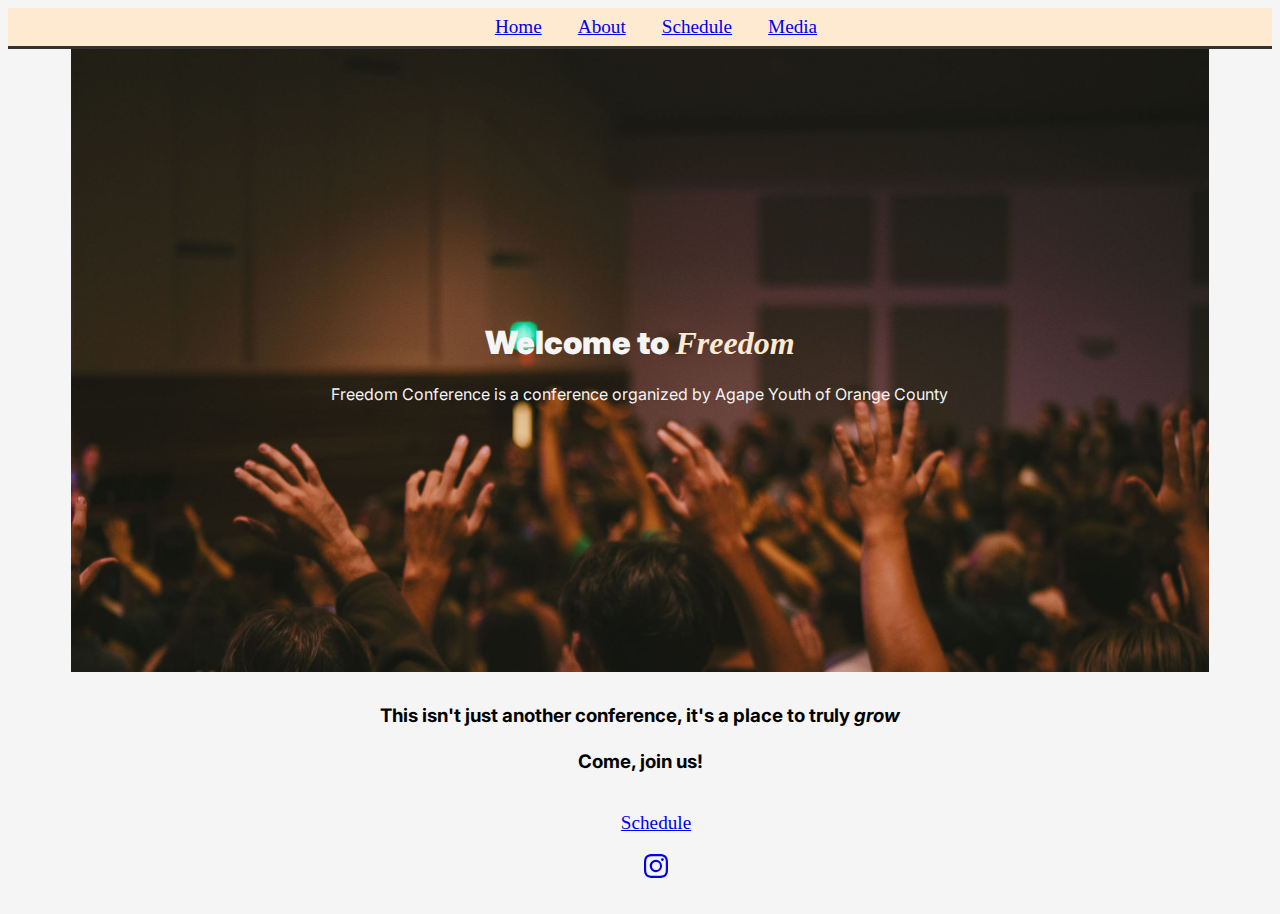
<file: index.html>
<!DOCTYPE html>
<html>
    <head>
        <link href="https://cdn.jsdelivr.net/npm/bootstrap@5.3.8/dist/css/bootstrap.min.css" rel="stylesheet" integrity="sha384-sRIl4kxILFvY47J16cr9ZwB07vP4J8+LH7qKQnuqkuIAvNWLzeN8tE5YBujZqJLB" crossorigin="anonymous">
<script src="https://cdn.jsdelivr.net/npm/bootstrap@5.3.8/dist/js/bootstrap.bundle.min.js" integrity="sha384-FKyoEForCGlyvwx9Hj09JcYn3nv7wiPVlz7YYwJrWVcXK/BmnVDxM+D2scQbITxI" crossorigin="anonymous"></script>
        
        <link href='https://fonts.googleapis.com/css?family=Inter' rel='stylesheet'>

        <title>
            Freedom Conference OC
        </title>

        <link rel="stylesheet" href="main.css">

        <script src="main.js"></script>
    </head>

    <body>
        <div id="topbar" class="topbar"></div>

        <div class="top-div">
            <h1><b>Welcome to <span class="FreedomFancyFont">Freedom</span></b></h1>
            <p>Freedom Conference is a conference organized by Agape Youth of Orange County</p>
        </div>

        <div class="content1">
            <h3>This isn't just another conference, it's a place to truly <i>grow</i><br><br>Come, join us!</h3>
        
            <br>

            <a type="button" class="topbar-text btn btn-secondary" href="schedule.html">Schedule</a>

            <br><br>

            <a type="button" class="btn" href="https://www.instagram.com/freedomconferenceoc/">
                <svg xmlns="http://www.w3.org/2000/svg" width="24" height="24" fill="currentColor" class="bi bi-instagram" viewBox="0 0 16 16">
                <path d="M8 0C5.829 0 5.556.01 4.703.048 3.85.088 3.269.222 2.76.42a3.9 3.9 0 0 0-1.417.923A3.9 3.9 0 0 0 .42 2.76C.222 3.268.087 3.85.048 4.7.01 5.555 0 5.827 0 8.001c0 2.172.01 2.444.048 3.297.04.852.174 1.433.372 1.942.205.526.478.972.923 1.417.444.445.89.719 1.416.923.51.198 1.09.333 1.942.372C5.555 15.99 5.827 16 8 16s2.444-.01 3.298-.048c.851-.04 1.434-.174 1.943-.372a3.9 3.9 0 0 0 1.416-.923c.445-.445.718-.891.923-1.417.197-.509.332-1.09.372-1.942C15.99 10.445 16 10.173 16 8s-.01-2.445-.048-3.299c-.04-.851-.175-1.433-.372-1.941a3.9 3.9 0 0 0-.923-1.417A3.9 3.9 0 0 0 13.24.42c-.51-.198-1.092-.333-1.943-.372C10.443.01 10.172 0 7.998 0zm-.717 1.442h.718c2.136 0 2.389.007 3.232.046.78.035 1.204.166 1.486.275.373.145.64.319.92.599s.453.546.598.92c.11.281.24.705.275 1.485.039.843.047 1.096.047 3.231s-.008 2.389-.047 3.232c-.035.78-.166 1.203-.275 1.485a2.5 2.5 0 0 1-.599.919c-.28.28-.546.453-.92.598-.28.11-.704.24-1.485.276-.843.038-1.096.047-3.232.047s-2.39-.009-3.233-.047c-.78-.036-1.203-.166-1.485-.276a2.5 2.5 0 0 1-.92-.598 2.5 2.5 0 0 1-.6-.92c-.109-.281-.24-.705-.275-1.485-.038-.843-.046-1.096-.046-3.233s.008-2.388.046-3.231c.036-.78.166-1.204.276-1.486.145-.373.319-.64.599-.92s.546-.453.92-.598c.282-.11.705-.24 1.485-.276.738-.034 1.024-.044 2.515-.045zm4.988 1.328a.96.96 0 1 0 0 1.92.96.96 0 0 0 0-1.92m-4.27 1.122a4.109 4.109 0 1 0 0 8.217 4.109 4.109 0 0 0 0-8.217m0 1.441a2.667 2.667 0 1 1 0 5.334 2.667 2.667 0 0 1 0-5.334"/>
                </svg>
            </a>
        </div>
    </body>
</html>
</file>
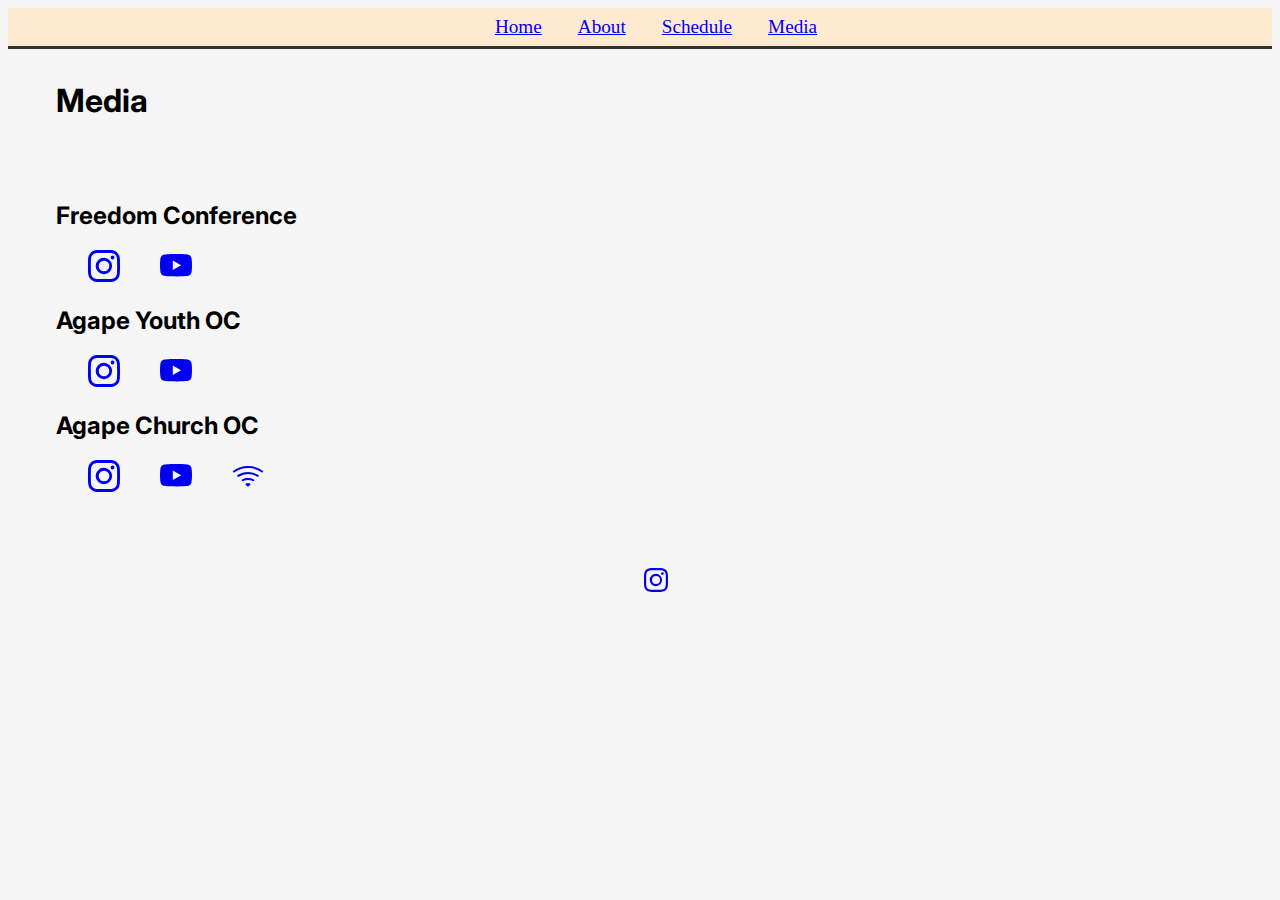
<file: media.html>
<!DOCTYPE html>
<html>
    <head>
        <link href="https://cdn.jsdelivr.net/npm/bootstrap@5.3.8/dist/css/bootstrap.min.css" rel="stylesheet" integrity="sha384-sRIl4kxILFvY47J16cr9ZwB07vP4J8+LH7qKQnuqkuIAvNWLzeN8tE5YBujZqJLB" crossorigin="anonymous">
<script src="https://cdn.jsdelivr.net/npm/bootstrap@5.3.8/dist/js/bootstrap.bundle.min.js" integrity="sha384-FKyoEForCGlyvwx9Hj09JcYn3nv7wiPVlz7YYwJrWVcXK/BmnVDxM+D2scQbITxI" crossorigin="anonymous"></script>
        
        <link href='https://fonts.googleapis.com/css?family=Inter' rel='stylesheet'>

        <title>
            Freedom Conference OC
        </title>

        <link rel="stylesheet" href="main.css">

        <script src="main.js"></script>
    </head>

    <body>
        <div id="topbar" class="topbar"></div>

        <div class="main-content">
            <h1>Media</h1>
            <br><br>

            <h2>Freedom Conference</h2>
                <div class="icons">
                    <a href="https://www.instagram.com/freedomconferenceoc/">
                        <svg xmlns="http://www.w3.org/2000/svg" width="32" height="32" fill="currentColor" class="bi bi-instagram" viewBox="0 0 16 16">
                        <path d="M8 0C5.829 0 5.556.01 4.703.048 3.85.088 3.269.222 2.76.42a3.9 3.9 0 0 0-1.417.923A3.9 3.9 0 0 0 .42 2.76C.222 3.268.087 3.85.048 4.7.01 5.555 0 5.827 0 8.001c0 2.172.01 2.444.048 3.297.04.852.174 1.433.372 1.942.205.526.478.972.923 1.417.444.445.89.719 1.416.923.51.198 1.09.333 1.942.372C5.555 15.99 5.827 16 8 16s2.444-.01 3.298-.048c.851-.04 1.434-.174 1.943-.372a3.9 3.9 0 0 0 1.416-.923c.445-.445.718-.891.923-1.417.197-.509.332-1.09.372-1.942C15.99 10.445 16 10.173 16 8s-.01-2.445-.048-3.299c-.04-.851-.175-1.433-.372-1.941a3.9 3.9 0 0 0-.923-1.417A3.9 3.9 0 0 0 13.24.42c-.51-.198-1.092-.333-1.943-.372C10.443.01 10.172 0 7.998 0zm-.717 1.442h.718c2.136 0 2.389.007 3.232.046.78.035 1.204.166 1.486.275.373.145.64.319.92.599s.453.546.598.92c.11.281.24.705.275 1.485.039.843.047 1.096.047 3.231s-.008 2.389-.047 3.232c-.035.78-.166 1.203-.275 1.485a2.5 2.5 0 0 1-.599.919c-.28.28-.546.453-.92.598-.28.11-.704.24-1.485.276-.843.038-1.096.047-3.232.047s-2.39-.009-3.233-.047c-.78-.036-1.203-.166-1.485-.276a2.5 2.5 0 0 1-.92-.598 2.5 2.5 0 0 1-.6-.92c-.109-.281-.24-.705-.275-1.485-.038-.843-.046-1.096-.046-3.233s.008-2.388.046-3.231c.036-.78.166-1.204.276-1.486.145-.373.319-.64.599-.92s.546-.453.92-.598c.282-.11.705-.24 1.485-.276.738-.034 1.024-.044 2.515-.045zm4.988 1.328a.96.96 0 1 0 0 1.92.96.96 0 0 0 0-1.92m-4.27 1.122a4.109 4.109 0 1 0 0 8.217 4.109 4.109 0 0 0 0-8.217m0 1.441a2.667 2.667 0 1 1 0 5.334 2.667 2.667 0 0 1 0-5.334"/>
                        </svg>
                    </a>
                    <a href="https://www.youtube.com/@agapeyouthoc">
                        <svg xmlns="http://www.w3.org/2000/svg" width="32" height="32" fill="currentColor" class="bi bi-youtube" viewBox="0 0 16 16">
                            <path d="M8.051 1.999h.089c.822.003 4.987.033 6.11.335a2.01 2.01 0 0 1 1.415 1.42c.101.38.172.883.22 1.402l.01.104.022.26.008.104c.065.914.073 1.77.074 1.957v.075c-.001.194-.01 1.108-.082 2.06l-.008.105-.009.104c-.05.572-.124 1.14-.235 1.558a2.01 2.01 0 0 1-1.415 1.42c-1.16.312-5.569.334-6.18.335h-.142c-.309 0-1.587-.006-2.927-.052l-.17-.006-.087-.004-.171-.007-.171-.007c-1.11-.049-2.167-.128-2.654-.26a2.01 2.01 0 0 1-1.415-1.419c-.111-.417-.185-.986-.235-1.558L.09 9.82l-.008-.104A31 31 0 0 1 0 7.68v-.123c.002-.215.01-.958.064-1.778l.007-.103.003-.052.008-.104.022-.26.01-.104c.048-.519.119-1.023.22-1.402a2.01 2.01 0 0 1 1.415-1.42c.487-.13 1.544-.21 2.654-.26l.17-.007.172-.006.086-.003.171-.007A100 100 0 0 1 7.858 2zM6.4 5.209v4.818l4.157-2.408z"/>
                        </svg>
                    </a>
                </div>

            <h2>Agape Youth OC</h2>
                <div class="icons">
                    <a href="https://www.instagram.com/agapeyouthoc/">
                        <svg xmlns="http://www.w3.org/2000/svg" width="32" height="32" fill="currentColor" class="bi bi-instagram" viewBox="0 0 16 16">
                        <path d="M8 0C5.829 0 5.556.01 4.703.048 3.85.088 3.269.222 2.76.42a3.9 3.9 0 0 0-1.417.923A3.9 3.9 0 0 0 .42 2.76C.222 3.268.087 3.85.048 4.7.01 5.555 0 5.827 0 8.001c0 2.172.01 2.444.048 3.297.04.852.174 1.433.372 1.942.205.526.478.972.923 1.417.444.445.89.719 1.416.923.51.198 1.09.333 1.942.372C5.555 15.99 5.827 16 8 16s2.444-.01 3.298-.048c.851-.04 1.434-.174 1.943-.372a3.9 3.9 0 0 0 1.416-.923c.445-.445.718-.891.923-1.417.197-.509.332-1.09.372-1.942C15.99 10.445 16 10.173 16 8s-.01-2.445-.048-3.299c-.04-.851-.175-1.433-.372-1.941a3.9 3.9 0 0 0-.923-1.417A3.9 3.9 0 0 0 13.24.42c-.51-.198-1.092-.333-1.943-.372C10.443.01 10.172 0 7.998 0zm-.717 1.442h.718c2.136 0 2.389.007 3.232.046.78.035 1.204.166 1.486.275.373.145.64.319.92.599s.453.546.598.92c.11.281.24.705.275 1.485.039.843.047 1.096.047 3.231s-.008 2.389-.047 3.232c-.035.78-.166 1.203-.275 1.485a2.5 2.5 0 0 1-.599.919c-.28.28-.546.453-.92.598-.28.11-.704.24-1.485.276-.843.038-1.096.047-3.232.047s-2.39-.009-3.233-.047c-.78-.036-1.203-.166-1.485-.276a2.5 2.5 0 0 1-.92-.598 2.5 2.5 0 0 1-.6-.92c-.109-.281-.24-.705-.275-1.485-.038-.843-.046-1.096-.046-3.233s.008-2.388.046-3.231c.036-.78.166-1.204.276-1.486.145-.373.319-.64.599-.92s.546-.453.92-.598c.282-.11.705-.24 1.485-.276.738-.034 1.024-.044 2.515-.045zm4.988 1.328a.96.96 0 1 0 0 1.92.96.96 0 0 0 0-1.92m-4.27 1.122a4.109 4.109 0 1 0 0 8.217 4.109 4.109 0 0 0 0-8.217m0 1.441a2.667 2.667 0 1 1 0 5.334 2.667 2.667 0 0 1 0-5.334"/>
                        </svg>
                    </a>
                    <a href="https://www.youtube.com/@agapeyouthoc">
                        <svg xmlns="http://www.w3.org/2000/svg" width="32" height="32" fill="currentColor" class="bi bi-youtube" viewBox="0 0 16 16">
                            <path d="M8.051 1.999h.089c.822.003 4.987.033 6.11.335a2.01 2.01 0 0 1 1.415 1.42c.101.38.172.883.22 1.402l.01.104.022.26.008.104c.065.914.073 1.77.074 1.957v.075c-.001.194-.01 1.108-.082 2.06l-.008.105-.009.104c-.05.572-.124 1.14-.235 1.558a2.01 2.01 0 0 1-1.415 1.42c-1.16.312-5.569.334-6.18.335h-.142c-.309 0-1.587-.006-2.927-.052l-.17-.006-.087-.004-.171-.007-.171-.007c-1.11-.049-2.167-.128-2.654-.26a2.01 2.01 0 0 1-1.415-1.419c-.111-.417-.185-.986-.235-1.558L.09 9.82l-.008-.104A31 31 0 0 1 0 7.68v-.123c.002-.215.01-.958.064-1.778l.007-.103.003-.052.008-.104.022-.26.01-.104c.048-.519.119-1.023.22-1.402a2.01 2.01 0 0 1 1.415-1.42c.487-.13 1.544-.21 2.654-.26l.17-.007.172-.006.086-.003.171-.007A100 100 0 0 1 7.858 2zM6.4 5.209v4.818l4.157-2.408z"/>
                        </svg>
                    </a>
                </div>

            <h2>Agape Church OC</h2>
                <div class="icons">
                    <a href="https://www.instagram.com/agapeoc/">
                        <svg xmlns="http://www.w3.org/2000/svg" width="32" height="32" fill="currentColor" class="bi bi-instagram" viewBox="0 0 16 16">
                        <path d="M8 0C5.829 0 5.556.01 4.703.048 3.85.088 3.269.222 2.76.42a3.9 3.9 0 0 0-1.417.923A3.9 3.9 0 0 0 .42 2.76C.222 3.268.087 3.85.048 4.7.01 5.555 0 5.827 0 8.001c0 2.172.01 2.444.048 3.297.04.852.174 1.433.372 1.942.205.526.478.972.923 1.417.444.445.89.719 1.416.923.51.198 1.09.333 1.942.372C5.555 15.99 5.827 16 8 16s2.444-.01 3.298-.048c.851-.04 1.434-.174 1.943-.372a3.9 3.9 0 0 0 1.416-.923c.445-.445.718-.891.923-1.417.197-.509.332-1.09.372-1.942C15.99 10.445 16 10.173 16 8s-.01-2.445-.048-3.299c-.04-.851-.175-1.433-.372-1.941a3.9 3.9 0 0 0-.923-1.417A3.9 3.9 0 0 0 13.24.42c-.51-.198-1.092-.333-1.943-.372C10.443.01 10.172 0 7.998 0zm-.717 1.442h.718c2.136 0 2.389.007 3.232.046.78.035 1.204.166 1.486.275.373.145.64.319.92.599s.453.546.598.92c.11.281.24.705.275 1.485.039.843.047 1.096.047 3.231s-.008 2.389-.047 3.232c-.035.78-.166 1.203-.275 1.485a2.5 2.5 0 0 1-.599.919c-.28.28-.546.453-.92.598-.28.11-.704.24-1.485.276-.843.038-1.096.047-3.232.047s-2.39-.009-3.233-.047c-.78-.036-1.203-.166-1.485-.276a2.5 2.5 0 0 1-.92-.598 2.5 2.5 0 0 1-.6-.92c-.109-.281-.24-.705-.275-1.485-.038-.843-.046-1.096-.046-3.233s.008-2.388.046-3.231c.036-.78.166-1.204.276-1.486.145-.373.319-.64.599-.92s.546-.453.92-.598c.282-.11.705-.24 1.485-.276.738-.034 1.024-.044 2.515-.045zm4.988 1.328a.96.96 0 1 0 0 1.92.96.96 0 0 0 0-1.92m-4.27 1.122a4.109 4.109 0 1 0 0 8.217 4.109 4.109 0 0 0 0-8.217m0 1.441a2.667 2.667 0 1 1 0 5.334 2.667 2.667 0 0 1 0-5.334"/>
                        </svg>
                    </a>
                    <a href="https://www.youtube.com/@AgapeOC">
                        <svg xmlns="http://www.w3.org/2000/svg" width="32" height="32" fill="currentColor" class="bi bi-youtube" viewBox="0 0 16 16">
                            <path d="M8.051 1.999h.089c.822.003 4.987.033 6.11.335a2.01 2.01 0 0 1 1.415 1.42c.101.38.172.883.22 1.402l.01.104.022.26.008.104c.065.914.073 1.77.074 1.957v.075c-.001.194-.01 1.108-.082 2.06l-.008.105-.009.104c-.05.572-.124 1.14-.235 1.558a2.01 2.01 0 0 1-1.415 1.42c-1.16.312-5.569.334-6.18.335h-.142c-.309 0-1.587-.006-2.927-.052l-.17-.006-.087-.004-.171-.007-.171-.007c-1.11-.049-2.167-.128-2.654-.26a2.01 2.01 0 0 1-1.415-1.419c-.111-.417-.185-.986-.235-1.558L.09 9.82l-.008-.104A31 31 0 0 1 0 7.68v-.123c.002-.215.01-.958.064-1.778l.007-.103.003-.052.008-.104.022-.26.01-.104c.048-.519.119-1.023.22-1.402a2.01 2.01 0 0 1 1.415-1.42c.487-.13 1.544-.21 2.654-.26l.17-.007.172-.006.086-.003.171-.007A100 100 0 0 1 7.858 2zM6.4 5.209v4.818l4.157-2.408z"/>
                        </svg>
                    </a>
                    <a href="https://agapeoc.com/">
                        <svg xmlns="http://www.w3.org/2000/svg" width="32" height="32" fill="currentColor" class="bi bi-wifi" viewBox="0 0 16 16">
                        <path d="M15.384 6.115a.485.485 0 0 0-.047-.736A12.44 12.44 0 0 0 8 3C5.259 3 2.723 3.882.663 5.379a.485.485 0 0 0-.048.736.52.52 0 0 0 .668.05A11.45 11.45 0 0 1 8 4c2.507 0 4.827.802 6.716 2.164.205.148.49.13.668-.049"/>
                        <path d="M13.229 8.271a.482.482 0 0 0-.063-.745A9.46 9.46 0 0 0 8 6c-1.905 0-3.68.56-5.166 1.526a.48.48 0 0 0-.063.745.525.525 0 0 0 .652.065A8.46 8.46 0 0 1 8 7a8.46 8.46 0 0 1 4.576 1.336c.206.132.48.108.653-.065m-2.183 2.183c.226-.226.185-.605-.1-.75A6.5 6.5 0 0 0 8 9c-1.06 0-2.062.254-2.946.704-.285.145-.326.524-.1.75l.015.015c.16.16.407.19.611.09A5.5 5.5 0 0 1 8 10c.868 0 1.69.201 2.42.56.203.1.45.07.61-.091zM9.06 12.44c.196-.196.198-.52-.04-.66A2 2 0 0 0 8 11.5a2 2 0 0 0-1.02.28c-.238.14-.236.464-.04.66l.706.706a.5.5 0 0 0 .707 0l.707-.707z"/>
                        </svg>
                    </a>
                </div>
        </div>

        <div class="content1">

            <br><br>

            <a type="button" class="btn" href="https://www.instagram.com/freedomconferenceoc/">
                <svg xmlns="http://www.w3.org/2000/svg" width="24" height="24" fill="currentColor" class="bi bi-instagram" viewBox="0 0 16 16">
                <path d="M8 0C5.829 0 5.556.01 4.703.048 3.85.088 3.269.222 2.76.42a3.9 3.9 0 0 0-1.417.923A3.9 3.9 0 0 0 .42 2.76C.222 3.268.087 3.85.048 4.7.01 5.555 0 5.827 0 8.001c0 2.172.01 2.444.048 3.297.04.852.174 1.433.372 1.942.205.526.478.972.923 1.417.444.445.89.719 1.416.923.51.198 1.09.333 1.942.372C5.555 15.99 5.827 16 8 16s2.444-.01 3.298-.048c.851-.04 1.434-.174 1.943-.372a3.9 3.9 0 0 0 1.416-.923c.445-.445.718-.891.923-1.417.197-.509.332-1.09.372-1.942C15.99 10.445 16 10.173 16 8s-.01-2.445-.048-3.299c-.04-.851-.175-1.433-.372-1.941a3.9 3.9 0 0 0-.923-1.417A3.9 3.9 0 0 0 13.24.42c-.51-.198-1.092-.333-1.943-.372C10.443.01 10.172 0 7.998 0zm-.717 1.442h.718c2.136 0 2.389.007 3.232.046.78.035 1.204.166 1.486.275.373.145.64.319.92.599s.453.546.598.92c.11.281.24.705.275 1.485.039.843.047 1.096.047 3.231s-.008 2.389-.047 3.232c-.035.78-.166 1.203-.275 1.485a2.5 2.5 0 0 1-.599.919c-.28.28-.546.453-.92.598-.28.11-.704.24-1.485.276-.843.038-1.096.047-3.232.047s-2.39-.009-3.233-.047c-.78-.036-1.203-.166-1.485-.276a2.5 2.5 0 0 1-.92-.598 2.5 2.5 0 0 1-.6-.92c-.109-.281-.24-.705-.275-1.485-.038-.843-.046-1.096-.046-3.233s.008-2.388.046-3.231c.036-.78.166-1.204.276-1.486.145-.373.319-.64.599-.92s.546-.453.92-.598c.282-.11.705-.24 1.485-.276.738-.034 1.024-.044 2.515-.045zm4.988 1.328a.96.96 0 1 0 0 1.92.96.96 0 0 0 0-1.92m-4.27 1.122a4.109 4.109 0 1 0 0 8.217 4.109 4.109 0 0 0 0-8.217m0 1.441a2.667 2.667 0 1 1 0 5.334 2.667 2.667 0 0 1 0-5.334"/>
                </svg>
            </a>
        </div>
    </body>
</html>
</file>
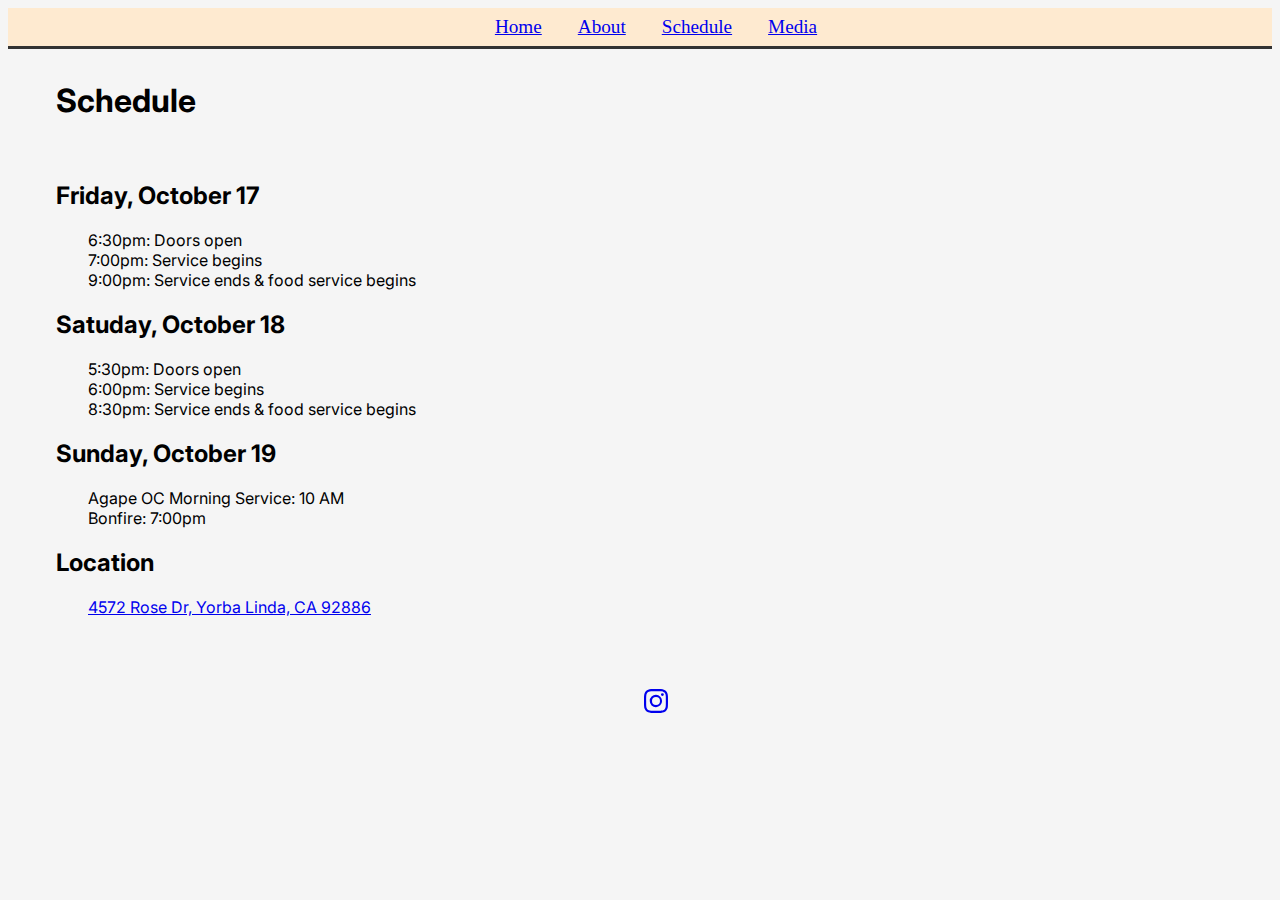
<file: schedule.html>
<!DOCTYPE html>
<html>
    <head>
        <link href="https://cdn.jsdelivr.net/npm/bootstrap@5.3.8/dist/css/bootstrap.min.css" rel="stylesheet" integrity="sha384-sRIl4kxILFvY47J16cr9ZwB07vP4J8+LH7qKQnuqkuIAvNWLzeN8tE5YBujZqJLB" crossorigin="anonymous">
<script src="https://cdn.jsdelivr.net/npm/bootstrap@5.3.8/dist/js/bootstrap.bundle.min.js" integrity="sha384-FKyoEForCGlyvwx9Hj09JcYn3nv7wiPVlz7YYwJrWVcXK/BmnVDxM+D2scQbITxI" crossorigin="anonymous"></script>
        
        <link href='https://fonts.googleapis.com/css?family=Inter' rel='stylesheet'>

        <title>
            Freedom Conference OC
        </title>

        <link rel="stylesheet" href="main.css">

        <script src="main.js"></script>
    </head>

    <body>
        <div id="topbar" class="topbar"></div>

        <div class="main-content">
            <h1>Schedule</h1>

            <br>

            <h2>Friday, October 17</h2>
            <p>
                6:30pm: Doors open
                <br>
                7:00pm: Service begins
                <br>
                9:00pm: Service ends & food service begins
            </p>

            <h2>Satuday, October 18</h2>
            <p>
                5:30pm: Doors open
                <br>
                6:00pm: Service begins
                <br>
                8:30pm: Service ends & food service begins
            </p>

            <h2>Sunday, October 19</h2>
            <p>
                Agape OC Morning Service: 10 AM
                <br>
                Bonfire: 7:00pm
            </p>

            <h2>Location</h2>
            <a href="https://maps.app.goo.gl/hVipkEpJgpQemWdJ8">4572 Rose Dr, Yorba Linda, CA 92886</a>
        </div>

        <div class="content1">

            <br><br>

            <a type="button" class="btn" href="https://www.instagram.com/freedomconferenceoc/">
                <svg xmlns="http://www.w3.org/2000/svg" width="24" height="24" fill="currentColor" class="bi bi-instagram" viewBox="0 0 16 16">
                <path d="M8 0C5.829 0 5.556.01 4.703.048 3.85.088 3.269.222 2.76.42a3.9 3.9 0 0 0-1.417.923A3.9 3.9 0 0 0 .42 2.76C.222 3.268.087 3.85.048 4.7.01 5.555 0 5.827 0 8.001c0 2.172.01 2.444.048 3.297.04.852.174 1.433.372 1.942.205.526.478.972.923 1.417.444.445.89.719 1.416.923.51.198 1.09.333 1.942.372C5.555 15.99 5.827 16 8 16s2.444-.01 3.298-.048c.851-.04 1.434-.174 1.943-.372a3.9 3.9 0 0 0 1.416-.923c.445-.445.718-.891.923-1.417.197-.509.332-1.09.372-1.942C15.99 10.445 16 10.173 16 8s-.01-2.445-.048-3.299c-.04-.851-.175-1.433-.372-1.941a3.9 3.9 0 0 0-.923-1.417A3.9 3.9 0 0 0 13.24.42c-.51-.198-1.092-.333-1.943-.372C10.443.01 10.172 0 7.998 0zm-.717 1.442h.718c2.136 0 2.389.007 3.232.046.78.035 1.204.166 1.486.275.373.145.64.319.92.599s.453.546.598.92c.11.281.24.705.275 1.485.039.843.047 1.096.047 3.231s-.008 2.389-.047 3.232c-.035.78-.166 1.203-.275 1.485a2.5 2.5 0 0 1-.599.919c-.28.28-.546.453-.92.598-.28.11-.704.24-1.485.276-.843.038-1.096.047-3.232.047s-2.39-.009-3.233-.047c-.78-.036-1.203-.166-1.485-.276a2.5 2.5 0 0 1-.92-.598 2.5 2.5 0 0 1-.6-.92c-.109-.281-.24-.705-.275-1.485-.038-.843-.046-1.096-.046-3.233s.008-2.388.046-3.231c.036-.78.166-1.204.276-1.486.145-.373.319-.64.599-.92s.546-.453.92-.598c.282-.11.705-.24 1.485-.276.738-.034 1.024-.044 2.515-.045zm4.988 1.328a.96.96 0 1 0 0 1.92.96.96 0 0 0 0-1.92m-4.27 1.122a4.109 4.109 0 1 0 0 8.217 4.109 4.109 0 0 0 0-8.217m0 1.441a2.667 2.667 0 1 1 0 5.334 2.667 2.667 0 0 1 0-5.334"/>
                </svg>
            </a>
        </div>
    </body>
</html>
</file>
<file: main.css>
.top-div {
    background: url("img/Return-208.jpg");
    height: 100%;
    width: 90%;
    text-align: center;
    background-size: auto 40rem;
    background-repeat: no-repeat;
    background-size: cover;
    margin-left: 5%;
    margin-right: 5%;
    color: whitesmoke;
    padding-top: 20%;
    padding-bottom: 20%;
}

body {
    background-color: whitesmoke;
    font-family: 'Inter';
    font-size: 1rem;
}

.FreedomFancyFont {
    font-family: Georgia, 'Times New Roman', Times, serif;
    font-weight: bold;
    font-style: italic;
    color: #feead0;
}

.topbar {
    text-align: center;
    padding-top: .5rem;
    padding-bottom: .5rem;
    background-color: #feead0;
    border-bottom: rgb(50, 50, 50) solid 3px;
    /*
    background-color: #5677eb;
    border-bottom: #383838 solid 3px;
    */
}

.topbar-text {
    font-family: Georgia, 'Times New Roman', Times, serif;
    font-size: larger;
}

.content1 {
    margin: 2rem;
    text-align: center;
}

.pastor-image-small {
    width: 20%;
}

.main-content {
    margin-top: 2rem;
    margin-left: 3rem;
}

.main-content p, a, h6 {
    margin-left: 2rem;
}

.icons {
  display: flex;
  gap: 0.5rem;
}

@media (hover: none) and (pointer: coarse) {
  body {
    font-size: 3rem;
  }

  h2 {
    font-size: 3.5rem;
  }

  h1 {
    font-size: 5rem;
  }
}
</file>
